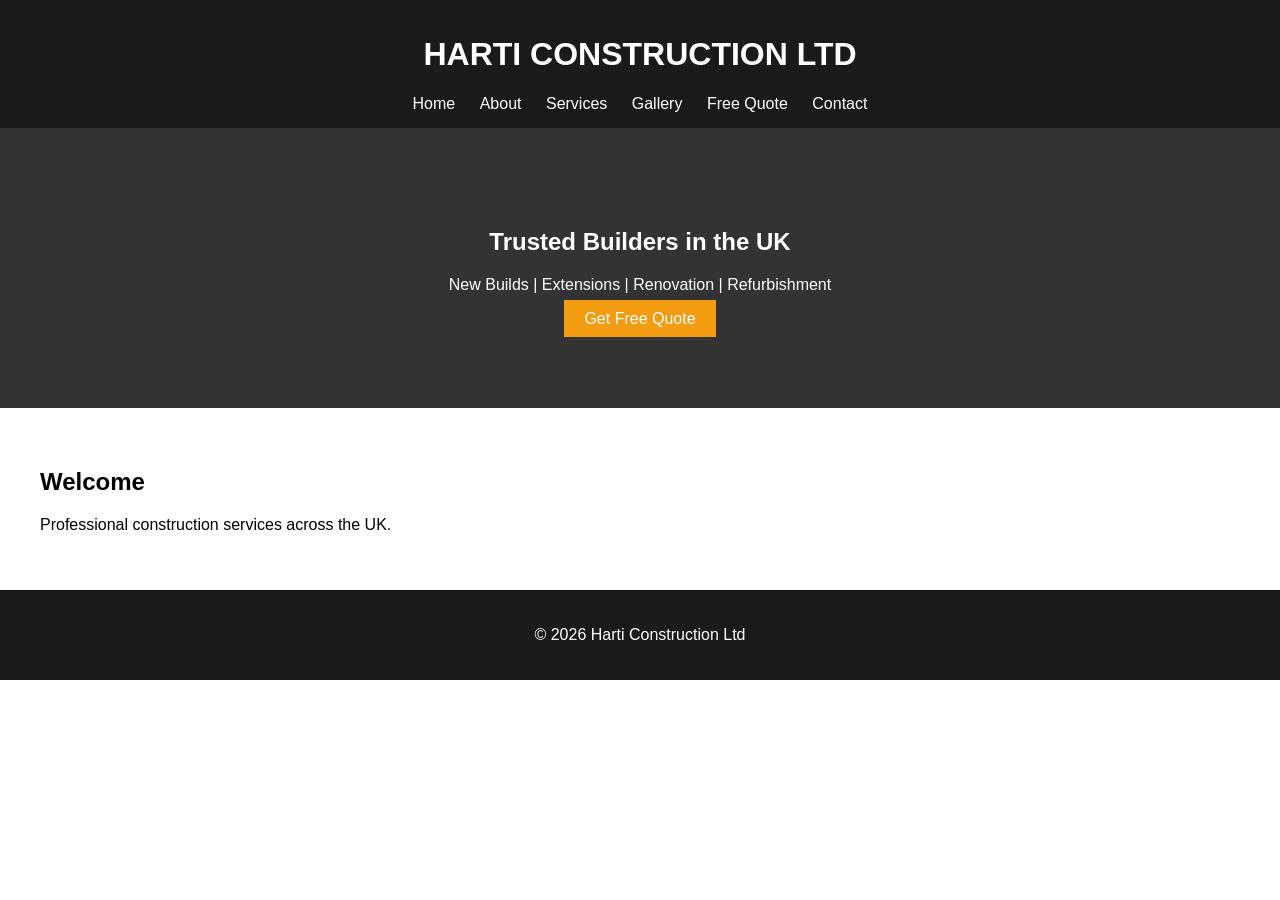
<file: index.html>
<!DOCTYPE html>
<html lang="en">
<head>
<meta charset="UTF-8">
<meta name="viewport" content="width=device-width, initial-scale=1.0">
<meta name="description" content="Harti Construction Ltd - Experts in new builds, extensions, renovation and refurbishment in the UK.">
<title>Harti Construction Ltd</title>
<link rel="stylesheet" href="style.css">
</head>
<body>
<header>
<h1>HARTI CONSTRUCTION LTD</h1>
<nav>
<a href="index.html">Home</a>
<a href="about.html">About</a>
<a href="services.html">Services</a>
<a href="gallery.html">Gallery</a>
<a href="quote.html">Free Quote</a>
<a href="contact.html">Contact</a>
</nav>
</header>

<section class="hero">
<h2>Trusted Builders in the UK</h2>
<p>New Builds | Extensions | Renovation | Refurbishment</p>
<a class="btn" href="quote.html">Get Free Quote</a>
</section>

<section class="section">
<h2>Welcome</h2>
<p>Professional construction services across the UK.</p>
</section>

<footer>
<p>© 2026 Harti Construction Ltd</p>
</footer>
</body>
</html>
</file>
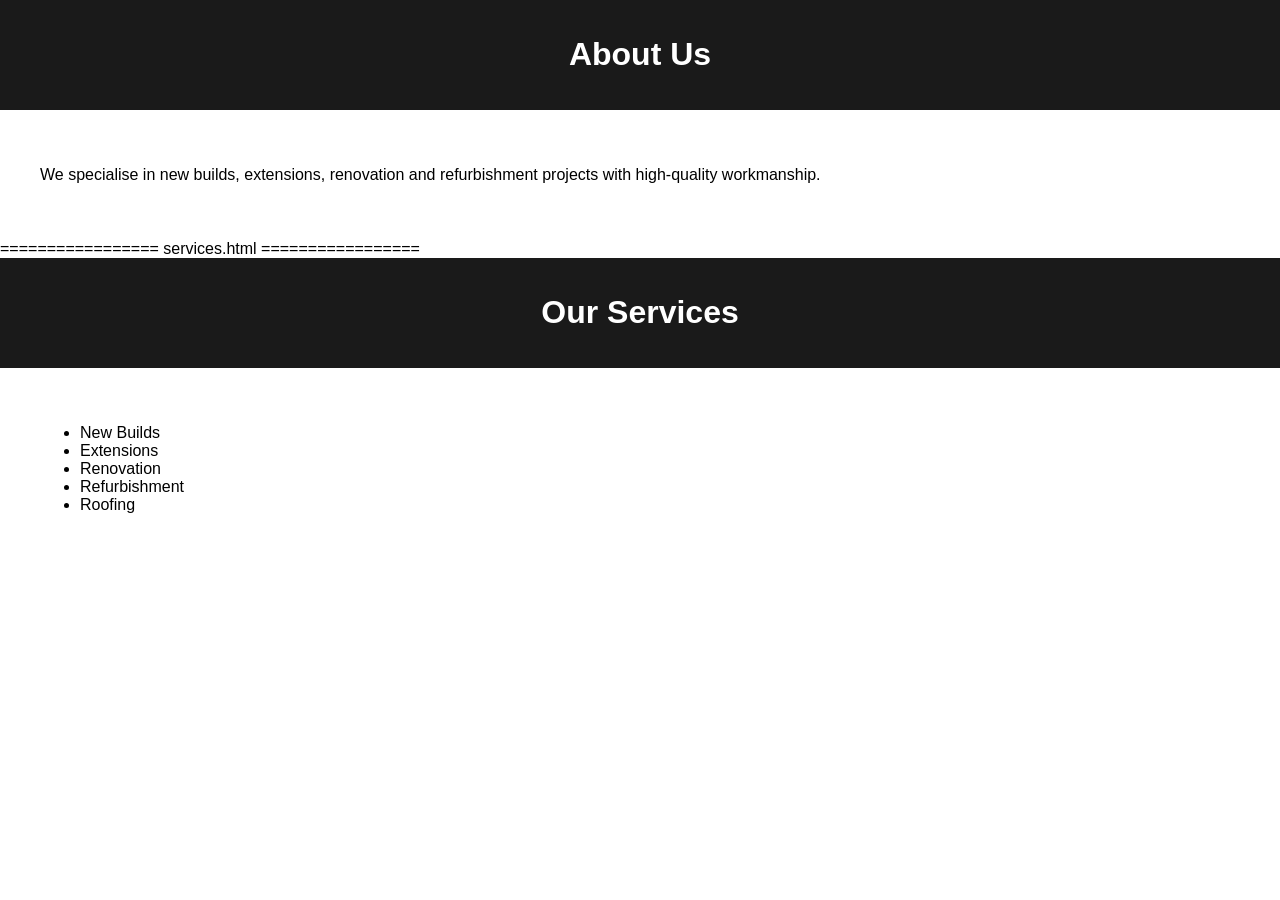
<file: about.html>
<!DOCTYPE html>
<html>
<head>
<title>About</title>
<link rel="stylesheet" href="style.css">
</head>
<body>
<header><h1>About Us</h1></header>
<section class="section">
<p>We specialise in new builds, extensions, renovation and refurbishment projects with high-quality workmanship.</p>
</section>
</body>
</html>


================= services.html =================
<!DOCTYPE html>
<html>
<head>
<title>Services</title>
<link rel="stylesheet" href="style.css">
</head>
<body>
<header><h1>Our Services</h1></header>
<section class="section">
<ul>
<li>New Builds</li>
<li>Extensions</li>
<li>Renovation</li>
<li>Refurbishment</li>
<li>Roofing</li>
</ul>
</section>
</body>
</html>
</file>
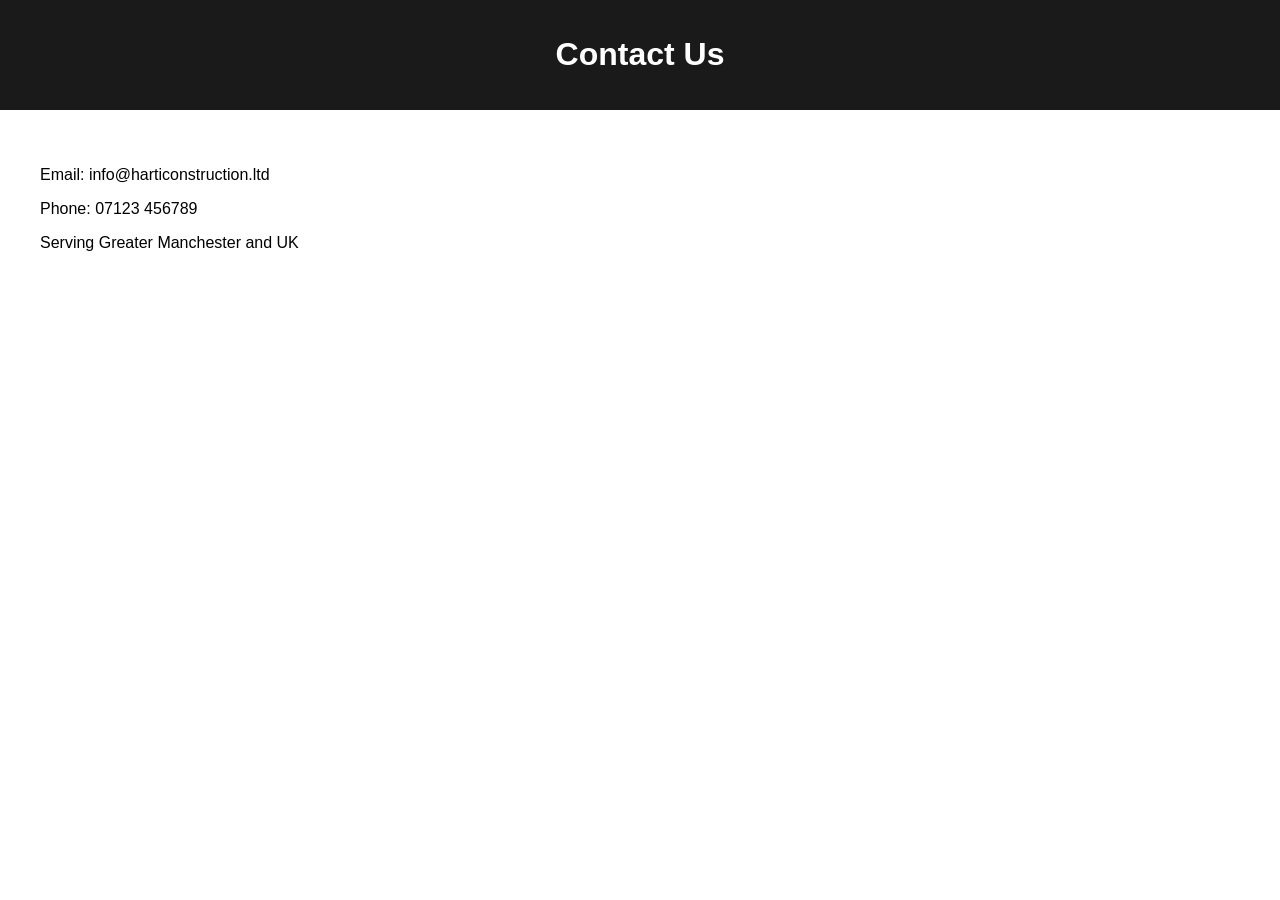
<file: contact.html>
<!DOCTYPE html>
<html>
<head>
<title>Contact</title>
<link rel="stylesheet" href="style.css">
</head>
<body>
<header><h1>Contact Us</h1></header>
<section class="section">
<p>Email: info@harticonstruction.ltd</p>
<p>Phone: 07123 456789</p>
<p>Serving Greater Manchester and UK</p>
</section>
</body>
</html>
</file>
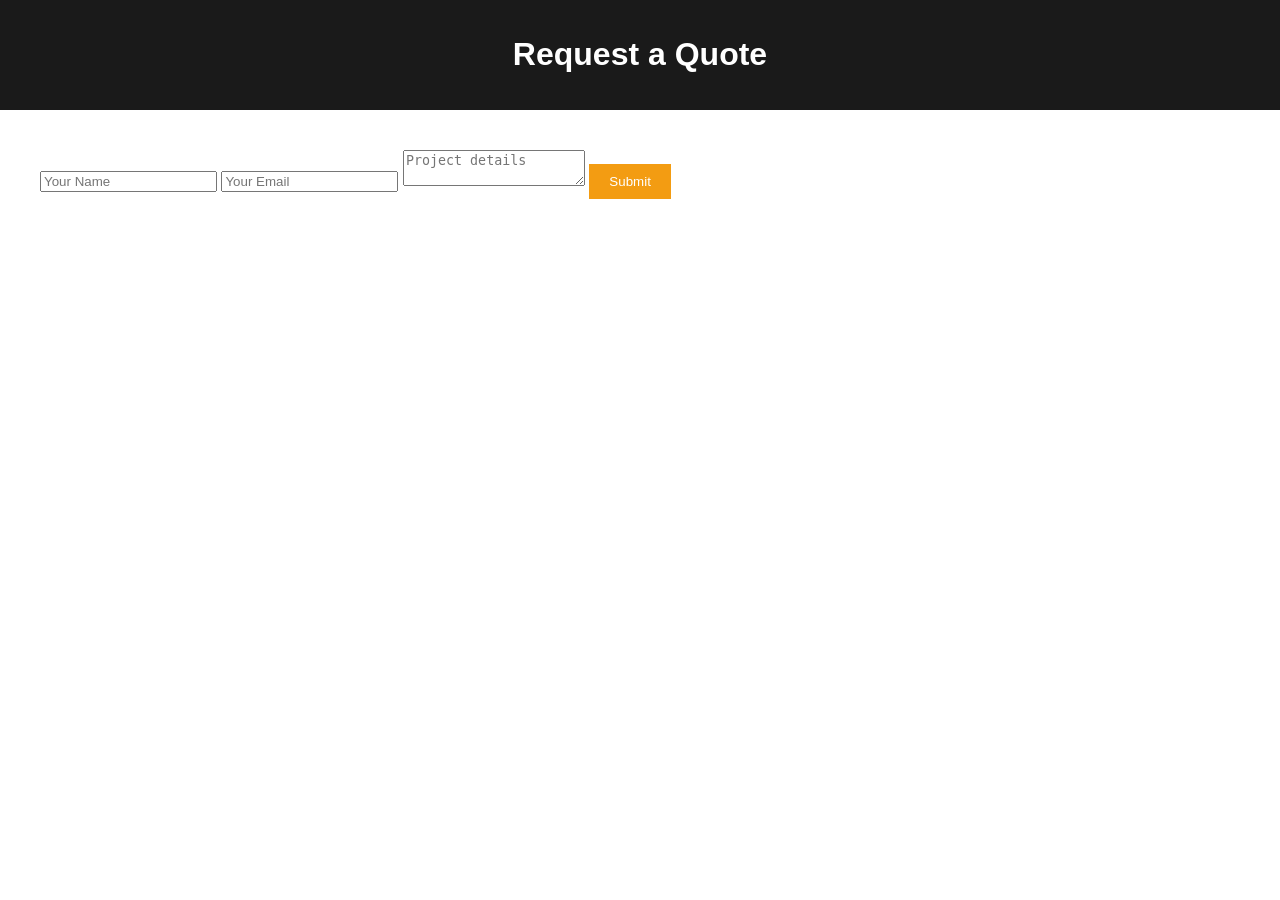
<file: quote.html>
<!DOCTYPE html>
<html>
<head>
<title>Free Quote</title>
<link rel="stylesheet" href="style.css">
</head>
<body>
<header><h1>Request a Quote</h1></header>
<section class="section">
<form action="https://formspree.io/f/yourformid" method="POST">
<input type="text" name="name" placeholder="Your Name" required>
<input type="email" name="email" placeholder="Your Email" required>
<textarea name="message" placeholder="Project details"></textarea>
<button class="btn">Submit</button>
</form>
</section>
</body>
</html>
</file>
<file: style.css>
body {font-family: Arial; margin:0;}
header {background:#1a1a1a; color:#fff; padding:15px; text-align:center;}
nav a {color:#fff; margin:10px; text-decoration:none;}
.hero {background:#333; color:#fff; padding:80px; text-align:center;}
.section {padding:40px;}
.btn {background:#f39c12; padding:10px 20px; color:#fff; text-decoration:none; border:none;}
footer {background:#1a1a1a; color:#fff; text-align:center; padding:20px;}
.gallery {display:grid; grid-template-columns:repeat(auto-fit,minmax(250px,1fr)); gap:15px;}
.gallery img {width:100%; border-radius:10px;}
</file>
